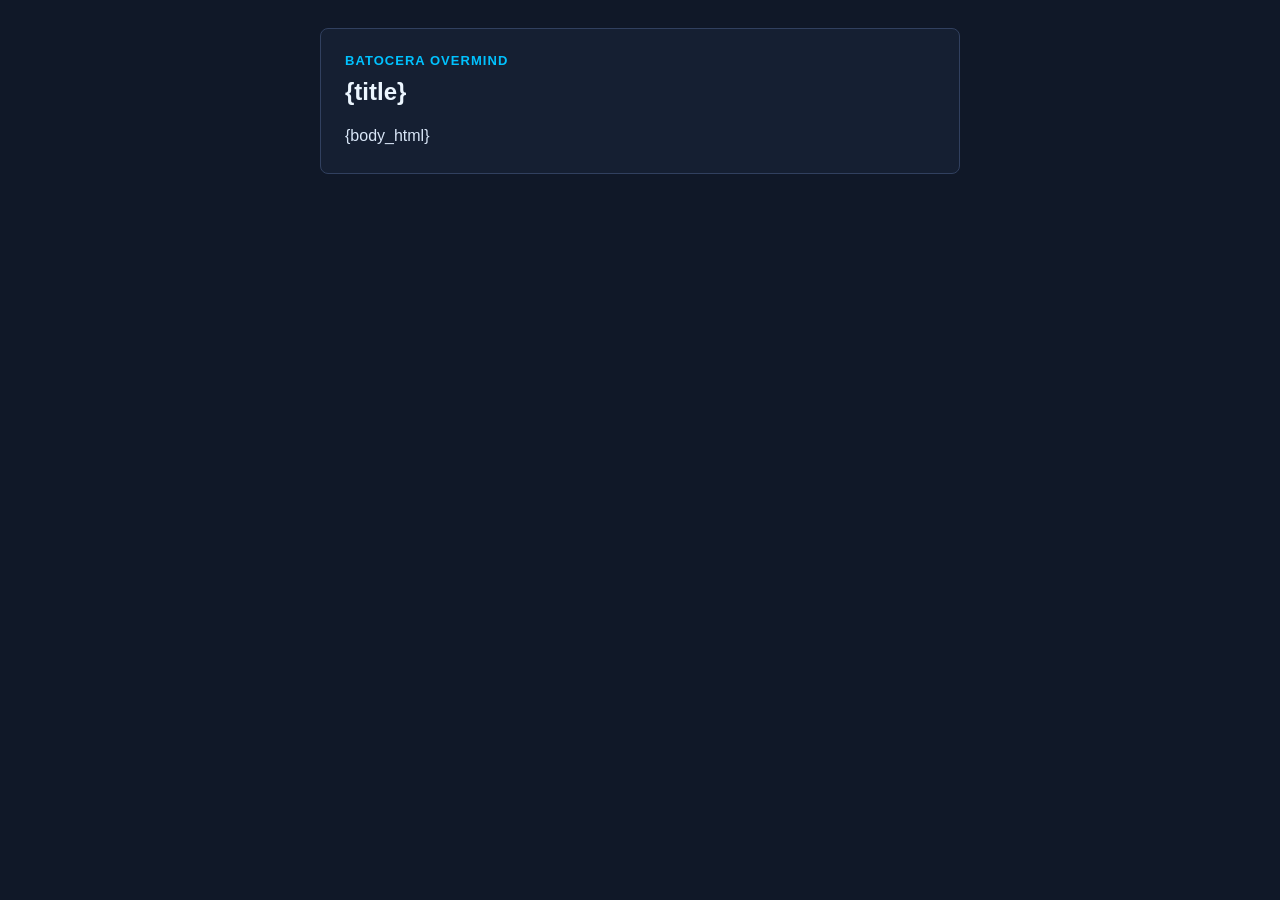
<file: src/overmind/templates/emails/base.html>
<!doctype html>
<html>
<body style="margin:0;background:#101828;color:#ecf6ff;font-family:Nunito,Arial,sans-serif">
  <div style="max-width:640px;margin:0 auto;padding:28px">
    <div style="border:1px solid #31405f;background:#151f32;border-radius:8px;padding:24px">
      <div style="font-size:13px;letter-spacing:.08em;text-transform:uppercase;color:#00c2ff;font-weight:800">Batocera Overmind</div>
      <h1 style="font-size:24px;margin:10px 0 18px;color:#ecf6ff">{title}</h1>
      <div style="font-size:16px;line-height:1.55;color:#d8e5f6">{body_html}</div>
    </div>
  </div>
</body>
</html>
</file>
